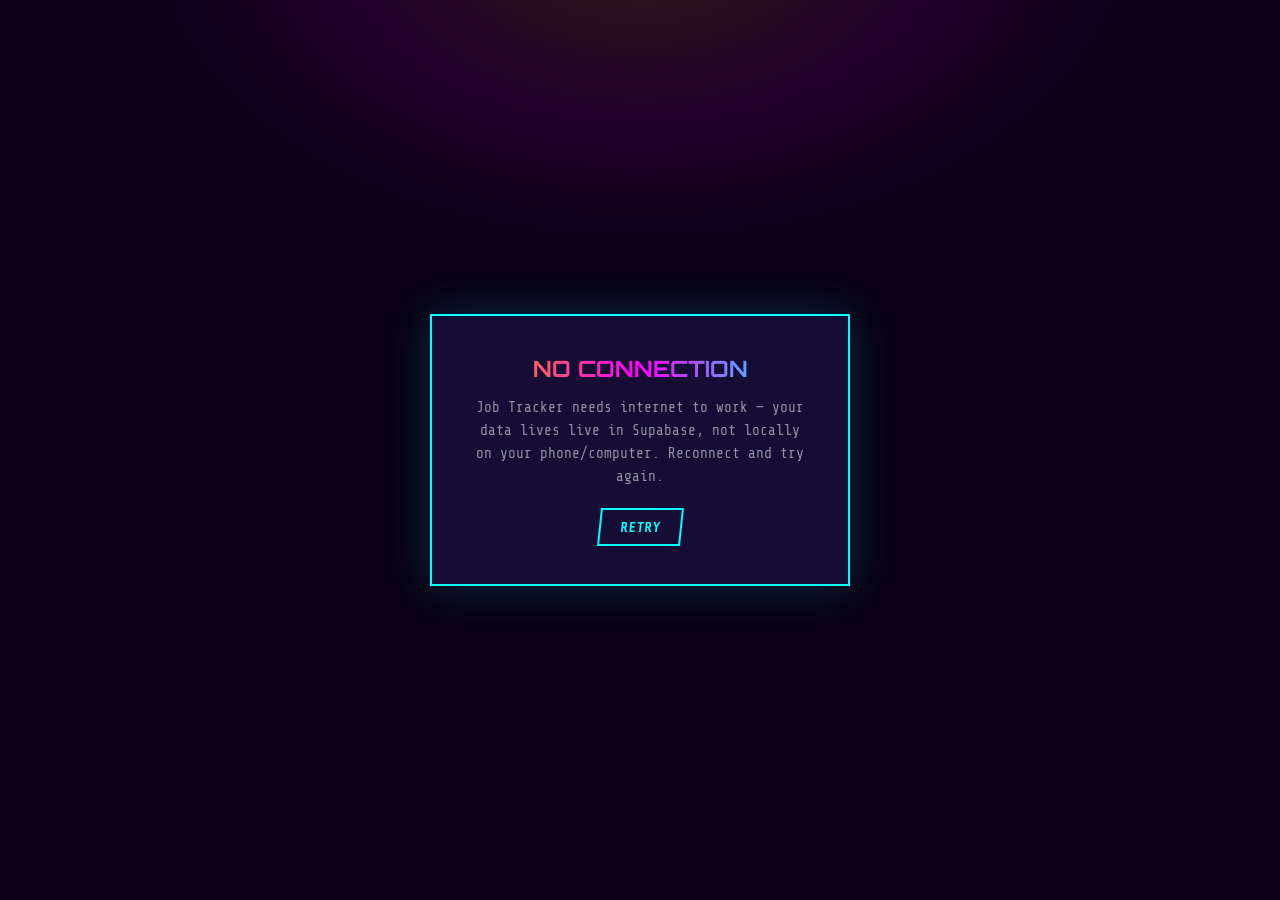
<file: offline.html>
<!doctype html>
<html lang="en">
<head>
<meta charset="utf-8">
<meta name="viewport" content="width=device-width, initial-scale=1">
<title>No connection — Job Tracker</title>
<meta name="theme-color" content="#00FFFF">
<link rel="stylesheet" href="https://fonts.googleapis.com/css2?family=Orbitron:wght@700;900&family=Share+Tech+Mono&display=swap">
<link rel="stylesheet" href="offline.css">
</head>
<body>
  <div class="card">
    <h1>No connection</h1>
    <p>Job Tracker needs internet to work — your data lives live in Supabase, not locally on your phone/computer. Reconnect and try again.</p>
    <!-- A link back to this same address, not a button with onclick="": the CSP blocks inline
         scripts, so the old button did nothing on the live site. -->
    <a class="retry" href="">Retry</a>
  </div>
</body>
</html>
</file>
<file: offline.css>
/* Offline page styles. sw.js caches this file together with offline.html. */
:root{
  --bg:#090014; --card-bg:rgba(26,16,60,.82); --accent:#00FFFF; --magenta:#FF00FF;
  --orange:#FF9900; --text:#E0E0E0; --text-dim:rgba(224,224,224,.62);
}
*{box-sizing:border-box;}
body{
  margin:0;min-height:100vh;display:flex;align-items:center;justify-content:center;padding:24px;
  background:
    radial-gradient(720px 460px at 50% -8%, rgba(255,153,0,.16), rgba(255,0,255,.10) 42%, transparent 72%),
    var(--bg);
  color:var(--text);font-family:"Share Tech Mono",monospace;text-align:center;
}
.card{background:var(--card-bg);backdrop-filter:blur(8px);border:2px solid var(--accent);
  box-shadow:0 0 40px rgba(0,255,255,.18);padding:2.4rem;max-width:420px;}
h1{font-family:"Orbitron",sans-serif;font-size:1.4rem;text-transform:uppercase;margin:0 0 .6em;
  background:linear-gradient(to right,var(--orange),var(--magenta),var(--accent));
  -webkit-background-clip:text;background-clip:text;color:transparent;}
p{color:var(--text-dim);font-size:.9rem;line-height:1.6;margin:0 0 1.4em;}
/* Retry is a link styled as the app's buttons (it was a <button>). */
.retry{display:inline-block;text-decoration:none;font-family:inherit;cursor:pointer;border:2px solid var(--accent);color:var(--accent);
  background:transparent;padding:.7em 1.4em;font-size:.85rem;font-weight:700;text-transform:uppercase;
  letter-spacing:.08em;transform:skewX(-6deg);transition:all .18s linear;}
.retry:hover{background:var(--accent);color:#000;box-shadow:0 0 20px var(--accent);transform:skewX(0deg);}
.retry:focus-visible{outline:2px solid var(--accent);outline-offset:3px;}
</file>
